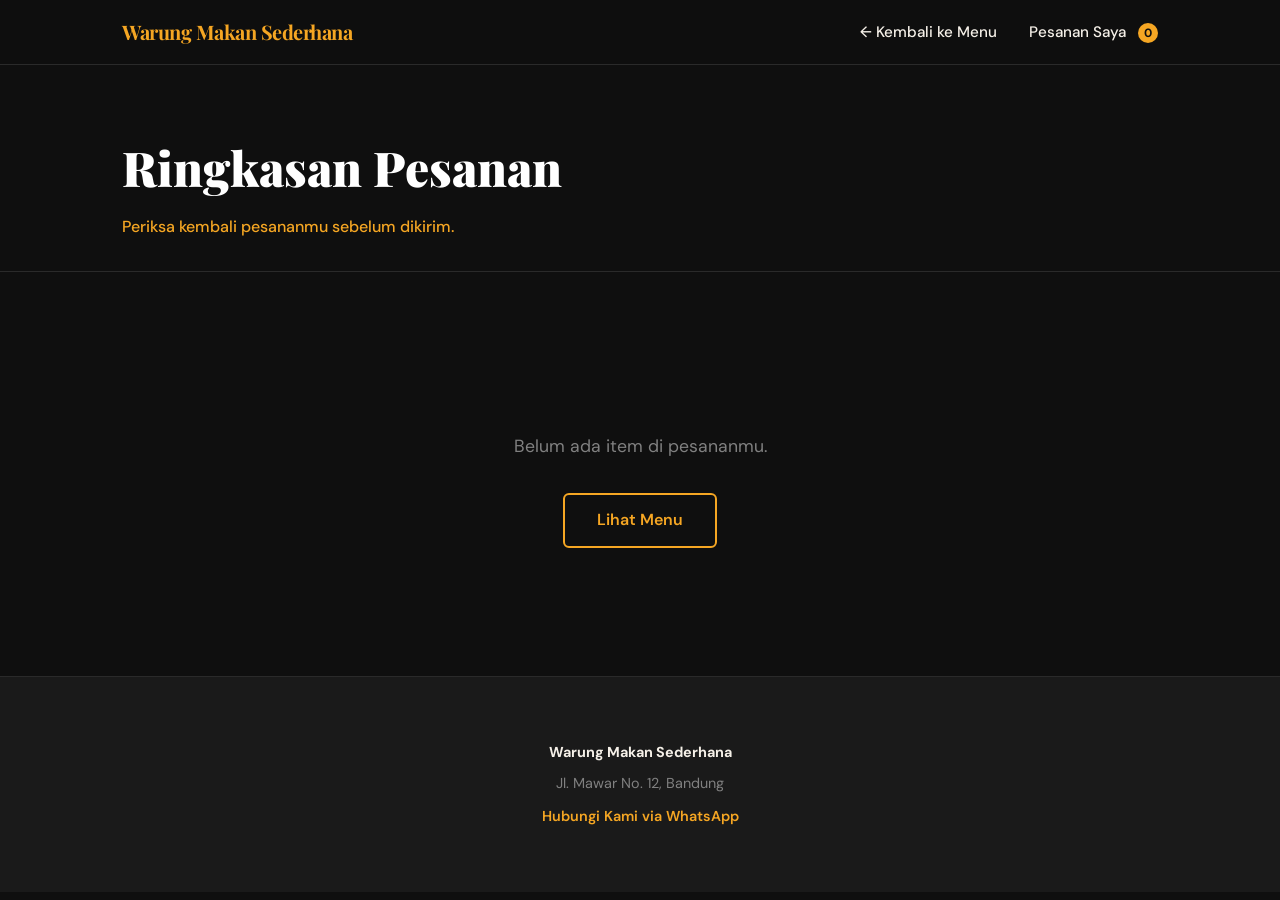
<file: order.html>
<!DOCTYPE html>
<html lang="id">

<head>
  <meta charset="UTF-8">
  <meta name="viewport" content="width=device-width, initial-scale=1.0">
  <title>Pesanan Saya — Warung Makan Sederhana</title>
  <link rel="stylesheet" href="assets/css/style.css">
</head>

<body>

  <!-- =============================
       SECTION: NAVIGASI
       Identik dengan menu.html,
       badge counter tetap aktif
  ============================== -->
  <header id="navbar">
    <div class="container">

      <a href="index.html" class="logo">
        Warung Makan Sederhana
      </a>

      <nav>
        <a href="menu.html">← Kembali ke Menu</a>
        <a href="order.html" id="link-keranjang">
          Pesanan Saya
          <span id="cart-count">0</span>
        </a>
      </nav>

    </div>
  </header>

  <!-- =============================
       SECTION: HERO MINI
       Isi: Judul halaman saja
  ============================== -->
  <section id="hero-mini">
    <div class="container">
      <h1>Ringkasan Pesanan</h1>
      <p>Periksa kembali pesananmu sebelum dikirim.</p>
    </div>
  </section>

  <!-- =============================
       SECTION: ISI KERANJANG
       Isi: Daftar item yang dipilih.
       Di-render oleh cart.js dari
       localStorage.
       Jika kosong, tampilkan pesan
       dan CTA kembali ke menu.
  ============================== -->
  <section id="ringkasan-order">
    <div class="container">

      <!-- 
        STATE 1: Keranjang KOSONG
        JS akan sembunyikan div ini jika ada item.
        Default: tampil.
      -->
      <div id="keranjang-kosong">
        <p>Belum ada item di pesananmu.</p>
        <a href="menu.html" class="btn-sekunder">Lihat Menu</a>
      </div>

      <!-- 
        STATE 2: Keranjang BERISI
        JS akan tampilkan div ini jika ada item.
        Default: tersembunyi.
      -->
      <div id="keranjang-berisi" class="keranjang-sembunyi">

        <!-- Tabel item pesanan -->
        <div id="daftar-item">
          <!--
            CONTOH STRUKTUR BARIS ITEM
            (referensi styling, akan diganti JS)

            <div class="baris-item">
              <div class="item-info">
                <span class="item-nama">Nasi Goreng Spesial</span>
                <span class="item-harga">Rp 25.000</span>
              </div>
              <div class="item-kontrol">
                <button class="btn-kurang" data-id="m001">−</button>
                <span class="item-jumlah">2</span>
                <button class="btn-tambah" data-id="m001">+</button>
                <button class="btn-hapus" data-id="m001">🗑</button>
              </div>
              <span class="item-subtotal">Rp 50.000</span>
            </div>
          -->
        </div>

        <!-- Garis pemisah -->
        <hr>

        <!-- Total harga -->
        <div id="baris-total">
          <span>Total</span>
          <!-- JS akan update angka ini -->
          <span id="total-harga">Rp 0</span>
        </div>

      </div>
      <!-- Akhir #keranjang-berisi -->

    </div>
  </section>

  <!-- =============================
       SECTION: FORM PENGIRIMAN
       Isi: Pilihan kurir + input
       alamat. Hanya tampil jika
       keranjang berisi (dikontrol JS).
  ============================== -->
  <section id="form-pengiriman" class="keranjang-sembunyi">
    <div class="container">

      <h2>Detail Pengiriman</h2>

      <!-- BLOK: Pilihan Kurir -->
      <div id="pilihan-kurir">
        <p class="label-form">Opsi Pengiriman:</p>

        <div class="opsi-radio">
          <input
            type="radio"
            id="kurir-mandiri"
            name="kurir"
            value="Ambil Sendiri"
            checked>
          <label for="kurir-mandiri">🏃 Ambil Sendiri</label>
        </div>

        <div class="opsi-radio">
          <input
            type="radio"
            id="kurir-grab"
            name="kurir"
            value="GrabFood">
          <label for="kurir-grab">🟢 GrabFood</label>
        </div>

        <div class="opsi-radio">
          <input
            type="radio"
            id="kurir-shopee"
            name="kurir"
            value="ShopeeFood">
          <label for="kurir-shopee">🟠 ShopeeFood</label>
        </div>

      </div>
      <!-- Akhir #pilihan-kurir -->

      <!-- BLOK: Input Alamat -->
      <!-- 
        id="wrapper-alamat" dikontrol JS:
        - Jika kurir = "Ambil Sendiri" → wrapper ini disembunyikan
        - Jika kurir = GrabFood/ShopeeFood → wrapper ini ditampilkan
      -->
      <div id="wrapper-alamat" class="alamat-sembunyi">
        <label for="input-alamat" class="label-form">
          Alamat Lengkap:
        </label>
        <textarea
          id="input-alamat"
          rows="3"
          placeholder="Contoh: Jl. Kenanga No. 5, RT 02/03, Bandung">
        </textarea>
        <!-- Pesan error muncul jika alamat kosong saat submit -->
        <span id="error-alamat" class="teks-error"></span>
      </div>

      <!-- BLOK: Catatan Tambahan (Opsional) -->
      <div id="wrapper-catatan">
        <label for="input-catatan" class="label-form">
          Catatan (opsional):
        </label>
        <textarea
          id="input-catatan"
          rows="2"
          placeholder="Contoh: Tidak pakai pedas, sambal dipisah.">
        </textarea>
      </div>

      <!-- BLOK: Tombol Kirim -->
      <div id="wrapper-submit">

        <!-- 
          id="btn-wa" adalah target utama whatsapp.js.
          Jangan ubah id ini.
        -->
        <button id="btn-wa" class="btn-utama">
          📲 Kirim Order via WhatsApp
        </button>

        <p class="teks-info">
          Kamu akan diarahkan ke WhatsApp dengan format pesanan
          yang sudah terisi otomatis.
        </p>

      </div>

    </div>
  </section>

  <!-- =============================
       SECTION: FOOTER
       Identik dengan halaman lain
  ============================== -->
  <footer id="footer">
    <div class="container">
      <p><strong>Warung Makan Sederhana</strong></p>
      <p>Jl. Mawar No. 12, Bandung</p>
      <a href="https://wa.me/6281200000000">Hubungi Kami via WhatsApp</a>
    </div>
  </footer>

  <!-- Aktifkan di order.html -->
<script src="assets/js/cart.js"></script>
<script src="assets/js/whatsapp.js"></script>

</body>

</html>
</file>
<file: assets/css/style.css>
/* ============================================================
   STYLE.CSS — Warung Makan Sederhana
   Struktur:
   1. Import Font
   2. CSS Variables
   3. Reset & Base
   4. Utility
   5. Komponen: Navbar
   6. Komponen: Hero (Full)
   7. Komponen: Hero Mini
   8. Komponen: Keunggulan
   9. Komponen: Preview Menu
   10. Komponen: Filter Bar
   11. Komponen: Grid Menu & Kartu
   12. Komponen: Cart Bar (Floating)
   13. Komponen: Ringkasan Order
   14. Komponen: Form Pengiriman
   15. Komponen: Footer
   16. Utility: State & Visibility
   17. Responsive (Mobile)
============================================================ */

/* ============================================================
   1. IMPORT FONT (via Google Fonts CDN)
   Display : Playfair Display (bold, elegan)
   Body    : DM Sans (bersih, modern)
============================================================ */

@import url('https://fonts.googleapis.com/css2?family=Playfair+Display:wght@700;900&family=DM+Sans:wght@400;500;600&display=swap');

/* ============================================================
   2. CSS VARIABLES
============================================================ */

:root {
  /* Warna Utama */
  --warna-gelap:      #0f0f0f;
  --warna-gelap-2:    #1a1a1a;
  --warna-gelap-3:    #2a2a2a;
  --warna-aksen:      #f5a623;
  --warna-aksen-gelap: #c4841a;
  --warna-terang:     #f5f0e8;
  --warna-putih:      #ffffff;

  /* Warna Status */
  --warna-habis:      #ff4d4d;
  --warna-error:      #ff4d4d;
  --warna-sukses:     #4caf50;

  /* Tipografi */
  --font-display: 'Playfair Display', Georgia, serif;
  --font-body:    'DM Sans', Helvetica, sans-serif;

  /* Spacing */
  --gap-xs:   0.5rem;
  --gap-sm:   1rem;
  --gap-md:   2rem;
  --gap-lg:   4rem;
  --gap-xl:   6rem;

  /* Border Radius */
  --radius-sm:  6px;
  --radius-md:  12px;
  --radius-lg:  20px;

  /* Transisi */
  --transisi: 0.25s ease;

  /* Lebar Maksimum Konten */
  --maks-lebar: 1100px;
}

/* ============================================================
   3. RESET & BASE
============================================================ */

*,
*::before,
*::after {
  box-sizing: border-box;
  margin: 0;
  padding: 0;
}

html {
  scroll-behavior: smooth;
}

body {
  background-color: var(--warna-gelap);
  color: var(--warna-terang);
  font-family: var(--font-body);
  font-size: 16px;
  line-height: 1.6;
  -webkit-font-smoothing: antialiased;
}

img {
  display: block;
  width: 100%;
  height: 100%;
  object-fit: cover;
}

a {
  color: inherit;
  text-decoration: none;
}

button {
  cursor: pointer;
  border: none;
  background: none;
  font-family: var(--font-body);
}

textarea,
input {
  font-family: var(--font-body);
  font-size: 1rem;
}

hr {
  border: none;
  border-top: 1px solid var(--warna-gelap-3);
  margin: var(--gap-md) 0;
}

/* ============================================================
   4. UTILITY
============================================================ */

.container {
  max-width: var(--maks-lebar);
  margin: 0 auto;
  padding: 0 var(--gap-md);
}

.btn-utama {
  display: inline-block;
  background-color: var(--warna-aksen);
  color: var(--warna-gelap);
  font-family: var(--font-body);
  font-weight: 600;
  font-size: 1rem;
  padding: 0.8rem 2rem;
  border-radius: var(--radius-sm);
  transition: background-color var(--transisi), transform var(--transisi);
  border: none;
  cursor: pointer;
}

.btn-utama:hover {
  background-color: var(--warna-aksen-gelap);
  transform: translateY(-2px);
}

.btn-sekunder {
  display: inline-block;
  background-color: transparent;
  color: var(--warna-aksen);
  font-weight: 600;
  font-size: 1rem;
  padding: 0.8rem 2rem;
  border-radius: var(--radius-sm);
  border: 2px solid var(--warna-aksen);
  transition: background-color var(--transisi), color var(--transisi);
}

.btn-sekunder:hover {
  background-color: var(--warna-aksen);
  color: var(--warna-gelap);
}

/* ============================================================
   5. KOMPONEN: NAVBAR
============================================================ */

#navbar {
  position: sticky;
  top: 0;
  z-index: 100;
  background-color: rgba(15, 15, 15, 0.92);
  backdrop-filter: blur(10px);
  border-bottom: 1px solid var(--warna-gelap-3);
  padding: var(--gap-sm) 0;
}

#navbar .container {
  display: flex;
  justify-content: space-between;
  align-items: center;
}

.logo {
  font-family: var(--font-display);
  font-size: 1.25rem;
  font-weight: 700;
  color: var(--warna-aksen);
  letter-spacing: -0.5px;
}

#navbar nav {
  display: flex;
  gap: var(--gap-md);
  align-items: center;
}

#navbar nav a {
  font-size: 0.95rem;
  font-weight: 500;
  color: var(--warna-terang);
  transition: color var(--transisi);
}

#navbar nav a:hover {
  color: var(--warna-aksen);
}

#cart-count {
  display: inline-flex;
  align-items: center;
  justify-content: center;
  background-color: var(--warna-aksen);
  color: var(--warna-gelap);
  font-size: 0.75rem;
  font-weight: 700;
  width: 20px;
  height: 20px;
  border-radius: 50%;
  margin-left: var(--gap-xs);
}

/* ============================================================
   6. KOMPONEN: HERO (FULL — index.html)
============================================================ */

#hero {
  min-height: 90vh;
  display: flex;
  align-items: center;
  border-bottom: 1px solid var(--warna-gelap-3);
  overflow: hidden;
}

#hero .container {
  display: grid;
  grid-template-columns: 1fr 1fr;
  gap: var(--gap-lg);
  align-items: center;
  padding-top: var(--gap-lg);
  padding-bottom: var(--gap-lg);
}

.hero-teks h1 {
  font-family: var(--font-display);
  font-size: clamp(2.5rem, 5vw, 4.5rem);
  font-weight: 900;
  line-height: 1.1;
  color: var(--warna-putih);
  margin-bottom: var(--gap-sm);
}

.hero-teks p {
  font-size: 1.2rem;
  color: var(--warna-aksen);
  margin-bottom: var(--gap-md);
  font-weight: 500;
  letter-spacing: 0.5px;
}

.hero-gambar {
  aspect-ratio: 4 / 3;
  border-radius: var(--radius-lg);
  overflow: hidden;
  border: 2px solid var(--warna-gelap-3);
  /* Efek glow tipis di sisi gambar */
  box-shadow: 0 0 60px rgba(245, 166, 35, 0.12);
}

/* ============================================================
   7. KOMPONEN: HERO MINI (menu.html & order.html)
============================================================ */

#hero-mini {
  padding: var(--gap-lg) 0 var(--gap-md);
  border-bottom: 1px solid var(--warna-gelap-3);
}

#hero-mini h1 {
  font-family: var(--font-display);
  font-size: clamp(2rem, 4vw, 3rem);
  font-weight: 900;
  color: var(--warna-putih);
  margin-bottom: var(--gap-xs);
}

#hero-mini p {
  color: var(--warna-aksen);
  font-size: 1rem;
  font-weight: 500;
}

/* ============================================================
   8. KOMPONEN: KEUNGGULAN (index.html)
============================================================ */

#keunggulan {
  padding: var(--gap-lg) 0;
  border-bottom: 1px solid var(--warna-gelap-3);
}

#keunggulan .container {
  display: grid;
  grid-template-columns: repeat(3, 1fr);
  gap: var(--gap-md);
}

.poin {
  background-color: var(--warna-gelap-2);
  padding: var(--gap-md);
  border-radius: var(--radius-md);
  border: 1px solid var(--warna-gelap-3);
  transition: border-color var(--transisi), transform var(--transisi);
}

.poin:hover {
  border-color: var(--warna-aksen);
  transform: translateY(-4px);
}

.poin h3 {
  font-size: 1.1rem;
  font-weight: 600;
  color: var(--warna-putih);
  margin-bottom: var(--gap-xs);
}

.poin p {
  font-size: 0.9rem;
  color: #a0a0a0;
  line-height: 1.5;
}

/* ============================================================
   9. KOMPONEN: PREVIEW MENU (index.html)
============================================================ */

#preview-menu {
  padding: var(--gap-lg) 0;
  border-bottom: 1px solid var(--warna-gelap-3);
}

#preview-menu h2 {
  font-family: var(--font-display);
  font-size: clamp(1.8rem, 3vw, 2.5rem);
  font-weight: 700;
  color: var(--warna-putih);
  margin-bottom: var(--gap-md);
}

.preview-grid {
  display: grid;
  grid-template-columns: repeat(3, 1fr);
  gap: var(--gap-md);
  margin-bottom: var(--gap-md);
}

.preview-card {
  background-color: var(--warna-gelap-2);
  border-radius: var(--radius-md);
  overflow: hidden;
  border: 1px solid var(--warna-gelap-3);
  transition: transform var(--transisi), border-color var(--transisi);
}

.preview-card:hover {
  transform: translateY(-6px);
  border-color: var(--warna-aksen);
}

.preview-card img {
  aspect-ratio: 16 / 9;
  object-fit: cover;
  background-color: var(--warna-gelap-3);
}

.preview-card h4 {
  font-weight: 600;
  font-size: 1rem;
  color: var(--warna-putih);
  padding: var(--gap-sm) var(--gap-sm) var(--gap-xs);
}

.preview-card p {
  font-size: 0.9rem;
  color: var(--warna-aksen);
  font-weight: 600;
  padding: 0 var(--gap-sm) var(--gap-sm);
}

/* ============================================================
   10. KOMPONEN: FILTER BAR (menu.html)
============================================================ */

#filter-bar {
  padding: var(--gap-md) 0;
  border-bottom: 1px solid var(--warna-gelap-3);
  position: sticky;
  top: 57px; /* tinggi navbar */
  background-color: var(--warna-gelap);
  z-index: 90;
}

#filter-bar .container {
  display: flex;
  gap: var(--gap-sm);
  flex-wrap: wrap;
}

.btn-filter {
  padding: 0.5rem 1.25rem;
  border-radius: 999px;
  font-size: 0.9rem;
  font-weight: 600;
  border: 2px solid var(--warna-gelap-3);
  color: #a0a0a0;
  background-color: var(--warna-gelap-2);
  transition: all var(--transisi);
}

.btn-filter:hover {
  border-color: var(--warna-aksen);
  color: var(--warna-aksen);
}

.btn-filter.aktif {
  background-color: var(--warna-aksen);
  border-color: var(--warna-aksen);
  color: var(--warna-gelap);
}

/* ============================================================
   11. KOMPONEN: GRID MENU & KARTU (menu.html)
============================================================ */

#katalog {
  padding: var(--gap-lg) 0;
  /* Padding bawah ekstra supaya floating cart bar tidak nutup item terakhir */
  padding-bottom: 120px;
}

#menu-grid {
  display: grid;
  grid-template-columns: repeat(3, 1fr);
  gap: var(--gap-md);
}

.kartu-menu {
  background-color: var(--warna-gelap-2);
  border-radius: var(--radius-md);
  overflow: hidden;
  border: 1px solid var(--warna-gelap-3);
  display: flex;
  flex-direction: column;
  transition: transform var(--transisi), border-color var(--transisi);
}

.kartu-menu:hover {
  transform: translateY(-4px);
  border-color: var(--warna-gelap-3);
}

/* Kartu yang item-nya habis */
.kartu-menu.habis {
  opacity: 0.5;
}

.kartu-gambar {
  position: relative;
  aspect-ratio: 4 / 3;
  background-color: var(--warna-gelap-3);
  overflow: hidden;
}

.kartu-gambar img {
  width: 100%;
  height: 100%;
  object-fit: cover;
  transition: transform 0.4s ease;
}

.kartu-menu:hover .kartu-gambar img {
  transform: scale(1.05);
}

.badge-habis {
  position: absolute;
  top: var(--gap-sm);
  right: var(--gap-sm);
  background-color: var(--warna-habis);
  color: var(--warna-putih);
  font-size: 0.75rem;
  font-weight: 700;
  padding: 0.25rem 0.6rem;
  border-radius: 999px;
  text-transform: uppercase;
  letter-spacing: 0.5px;
}

.kartu-info {
  padding: var(--gap-sm);
  flex: 1;
}

.kartu-info h3 {
  font-size: 1rem;
  font-weight: 600;
  color: var(--warna-putih);
  margin-bottom: var(--gap-xs);
}

.deskripsi {
  font-size: 0.85rem;
  color: #808080;
  line-height: 1.5;
  margin-bottom: var(--gap-xs);
}

.harga {
  font-size: 1rem;
  font-weight: 700;
  color: var(--warna-aksen);
}

.kartu-aksi {
  padding: var(--gap-xs) var(--gap-sm) var(--gap-sm);
}

.btn-tambah {
  width: 100%;
  padding: 0.6rem;
  background-color: var(--warna-aksen);
  color: var(--warna-gelap);
  font-weight: 700;
  font-size: 0.9rem;
  border-radius: var(--radius-sm);
  transition: background-color var(--transisi);
}

.btn-tambah:hover {
  background-color: var(--warna-aksen-gelap);
}

.btn-tambah:disabled {
  background-color: var(--warna-gelap-3);
  color: #555;
  cursor: not-allowed;
}

/* ============================================================
   12. KOMPONEN: CART BAR FLOATING (menu.html)
============================================================ */

#cart-bar {
  position: fixed;
  bottom: 0;
  left: 0;
  right: 0;
  z-index: 200;
  background-color: var(--warna-aksen);
  padding: var(--gap-sm) 0;
  transition: transform var(--transisi);
}

#cart-bar .container {
  display: flex;
  justify-content: space-between;
  align-items: center;
}

#cart-bar-info {
  font-weight: 600;
  color: var(--warna-gelap);
  font-size: 0.95rem;
}

#cart-bar .btn-utama {
  background-color: var(--warna-gelap);
  color: var(--warna-aksen);
  padding: 0.6rem 1.5rem;
  font-size: 0.95rem;
}

#cart-bar .btn-utama:hover {
  background-color: var(--warna-gelap-2);
}

/* ============================================================
   13. KOMPONEN: RINGKASAN ORDER (order.html)
============================================================ */

#ringkasan-order {
  padding: var(--gap-lg) 0 var(--gap-md);
}

#keranjang-kosong {
  text-align: center;
  padding: var(--gap-xl) 0;
}

#keranjang-kosong p {
  color: #808080;
  font-size: 1.1rem;
  margin-bottom: var(--gap-md);
}

.baris-item {
  display: flex;
  align-items: center;
  justify-content: space-between;
  gap: var(--gap-sm);
  padding: var(--gap-sm) 0;
  border-bottom: 1px solid var(--warna-gelap-3);
}

.item-info {
  flex: 1;
}

.item-nama {
  display: block;
  font-weight: 600;
  color: var(--warna-putih);
  font-size: 0.95rem;
}

.item-harga {
  display: block;
  font-size: 0.85rem;
  color: #808080;
  margin-top: 2px;
}

.item-kontrol {
  display: flex;
  align-items: center;
  gap: var(--gap-xs);
}

.btn-kurang,
.btn-hapus {
  width: 30px;
  height: 30px;
  border-radius: var(--radius-sm);
  font-size: 1rem;
  display: flex;
  align-items: center;
  justify-content: center;
  background-color: var(--warna-gelap-3);
  color: var(--warna-terang);
  transition: background-color var(--transisi);
}

.btn-kurang:hover {
  background-color: var(--warna-habis);
  color: var(--warna-putih);
}

.btn-hapus:hover {
  background-color: var(--warna-habis);
  color: var(--warna-putih);
}

.btn-tambah-kecil {
  width: 30px;
  height: 30px;
  border-radius: var(--radius-sm);
  font-size: 1rem;
  display: flex;
  align-items: center;
  justify-content: center;
  background-color: var(--warna-gelap-3);
  color: var(--warna-terang);
  transition: background-color var(--transisi);
}

.btn-tambah-kecil:hover {
  background-color: var(--warna-aksen);
  color: var(--warna-gelap);
}

.item-jumlah {
  min-width: 28px;
  text-align: center;
  font-weight: 700;
  font-size: 1rem;
}

.item-subtotal {
  font-weight: 700;
  color: var(--warna-aksen);
  font-size: 0.95rem;
  min-width: 90px;
  text-align: right;
}

#baris-total {
  display: flex;
  justify-content: space-between;
  align-items: center;
  padding: var(--gap-sm) 0;
}

#baris-total span:first-child {
  font-size: 1.1rem;
  font-weight: 600;
  color: var(--warna-putih);
}

#total-harga {
  font-family: var(--font-display);
  font-size: 1.5rem;
  font-weight: 700;
  color: var(--warna-aksen);
}

/* ============================================================
   14. KOMPONEN: FORM PENGIRIMAN (order.html)
============================================================ */

#form-pengiriman {
  padding: var(--gap-md) 0 var(--gap-lg);
}

#form-pengiriman h2 {
  font-family: var(--font-display);
  font-size: 1.8rem;
  font-weight: 700;
  color: var(--warna-putih);
  margin-bottom: var(--gap-md);
}

.label-form {
  display: block;
  font-weight: 600;
  font-size: 0.9rem;
  color: var(--warna-terang);
  margin-bottom: var(--gap-xs);
  text-transform: uppercase;
  letter-spacing: 0.5px;
}

.opsi-radio {
  display: flex;
  align-items: center;
  gap: var(--gap-xs);
  margin-bottom: var(--gap-xs);
}

.opsi-radio input[type="radio"] {
  accent-color: var(--warna-aksen);
  width: 18px;
  height: 18px;
  cursor: pointer;
}

.opsi-radio label {
  font-size: 1rem;
  cursor: pointer;
  color: var(--warna-terang);
}

#pilihan-kurir {
  margin-bottom: var(--gap-md);
}

#wrapper-alamat,
#wrapper-catatan {
  margin-bottom: var(--gap-md);
}

textarea {
  width: 100%;
  background-color: var(--warna-gelap-2);
  border: 1px solid var(--warna-gelap-3);
  border-radius: var(--radius-sm);
  color: var(--warna-terang);
  padding: var(--gap-sm);
  resize: vertical;
  transition: border-color var(--transisi);
}

textarea:focus {
  outline: none;
  border-color: var(--warna-aksen);
}

.teks-error {
  display: block;
  color: var(--warna-error);
  font-size: 0.85rem;
  margin-top: var(--gap-xs);
  min-height: 1.2em;
}

#btn-wa {
  font-size: 1.1rem;
  padding: 1rem 2.5rem;
}

.teks-info {
  font-size: 0.85rem;
  color: #808080;
  margin-top: var(--gap-sm);
}

/* ============================================================
   15. KOMPONEN: FOOTER
============================================================ */

#footer {
  background-color: var(--warna-gelap-2);
  border-top: 1px solid var(--warna-gelap-3);
  padding: var(--gap-lg) 0;
  text-align: center;
}

#footer p {
  color: #808080;
  font-size: 0.9rem;
  margin-bottom: var(--gap-xs);
}

#footer strong {
  color: var(--warna-terang);
}

#footer a {
  color: var(--warna-aksen);
  font-weight: 600;
  font-size: 0.9rem;
  transition: color var(--transisi);
}

#footer a:hover {
  color: var(--warna-aksen-gelap);
}

/* ============================================================
   16. UTILITY: STATE & VISIBILITY
   Dipakai oleh JS untuk show/hide elemen
============================================================ */

/* Sembunyikan floating cart bar */
.cart-bar-sembunyi {
  transform: translateY(100%);
}

/* Tampilkan floating cart bar */
.cart-bar-tampil {
  transform: translateY(0);
}

/* Sembunyikan keranjang-berisi dan form-pengiriman */
.keranjang-sembunyi {
  display: none;
}

/* Tampilkan keranjang-berisi dan form-pengiriman */
.keranjang-tampil {
  display: block;
}

/* Sembunyikan input alamat */
.alamat-sembunyi {
  display: none;
}

/* Tampilkan input alamat */
.alamat-tampil {
  display: block;
}

/* ============================================================
   17. RESPONSIVE — MOBILE (maks 768px)
============================================================ */

@media (max-width: 768px) {

  :root {
    --gap-lg: 2.5rem;
    --gap-xl: 4rem;
  }

  /* Hero: tumpuk vertikal */
  #hero .container {
    grid-template-columns: 1fr;
    text-align: center;
  }

  .hero-gambar {
    order: -1; /* Gambar di atas teks di mobile */
  }

  /* Keunggulan: 1 kolom */
  #keunggulan .container {
    grid-template-columns: 1fr;
  }

  /* Preview & Grid menu: 1 kolom */
  .preview-grid,
  #menu-grid {
    grid-template-columns: 1fr;
  }

  /* Navbar: logo + nav rapat */
  #navbar .container {
    flex-wrap: wrap;
    gap: var(--gap-xs);
  }

  #navbar nav {
    gap: var(--gap-sm);
  }

  /* Baris item order: wrap di layar kecil */
  .baris-item {
    flex-wrap: wrap;
  }

  .item-subtotal {
    width: 100%;
    text-align: left;
  }

}
</file>
